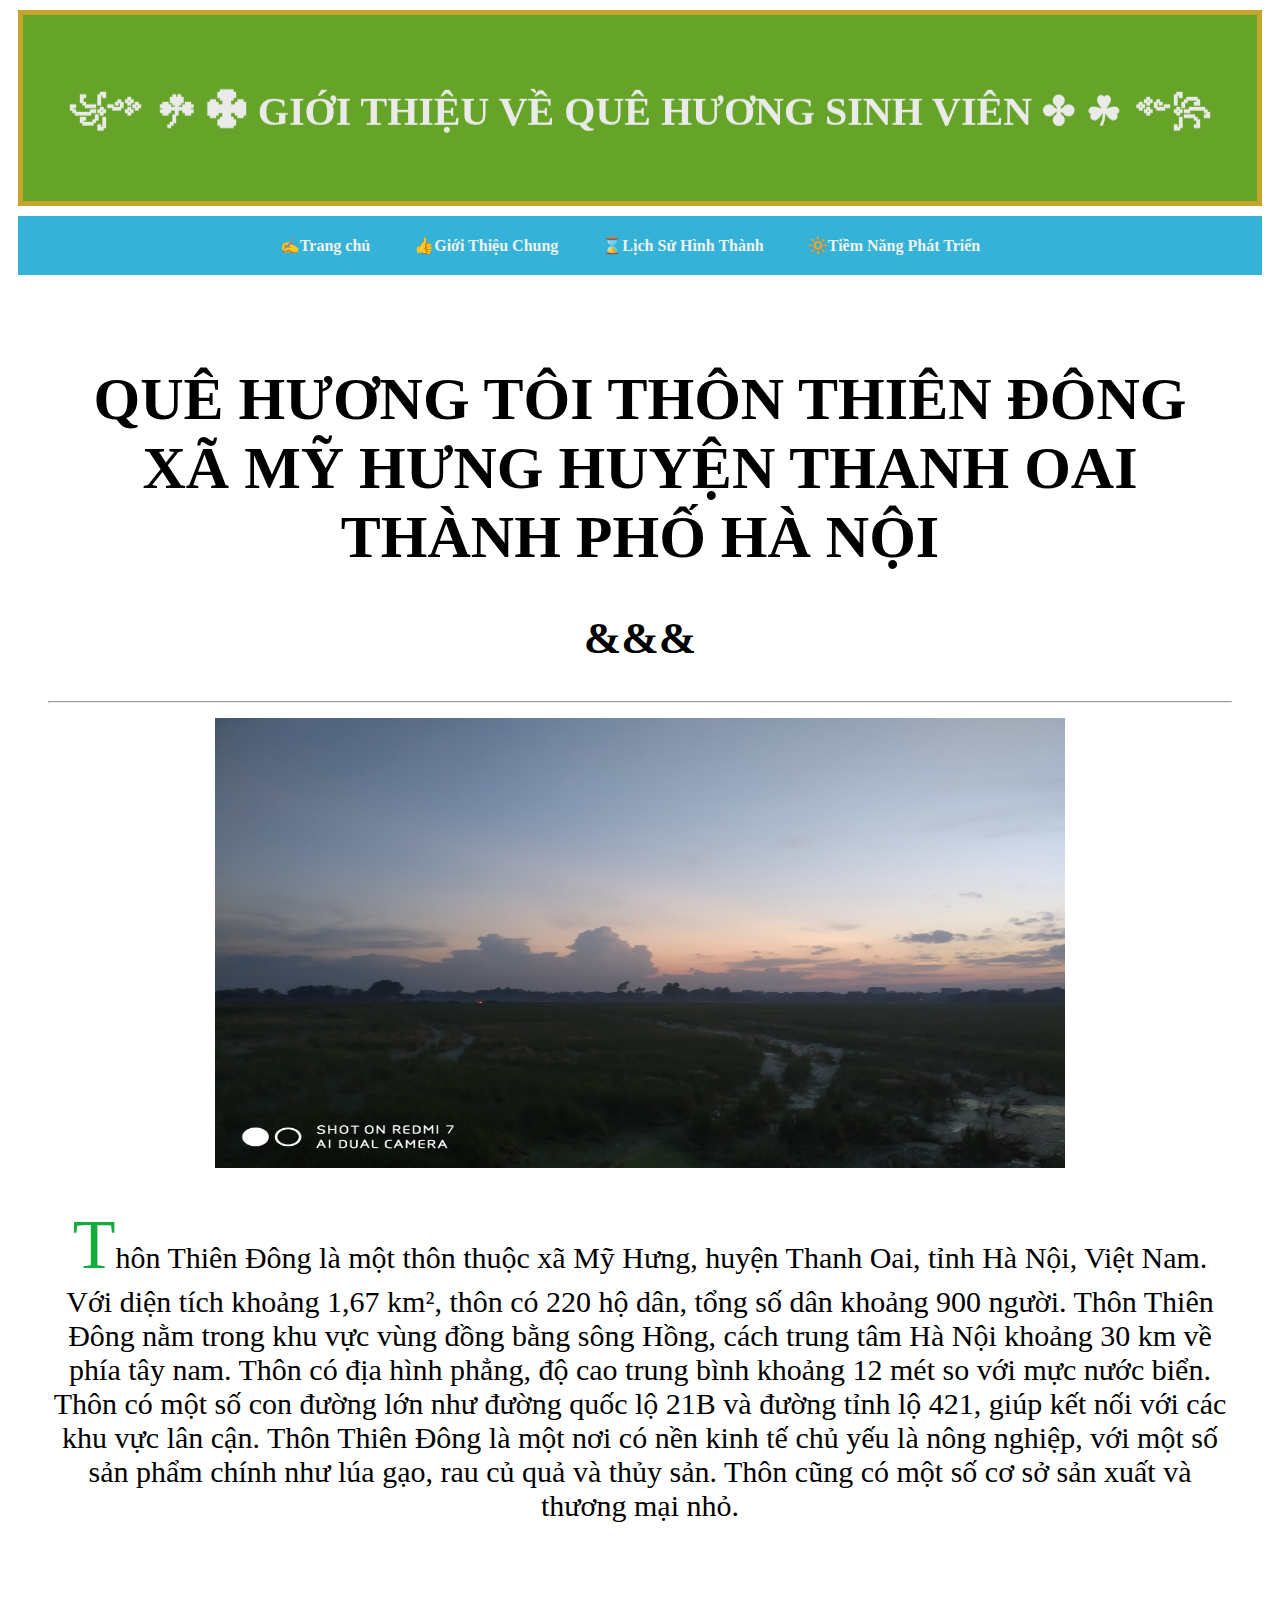
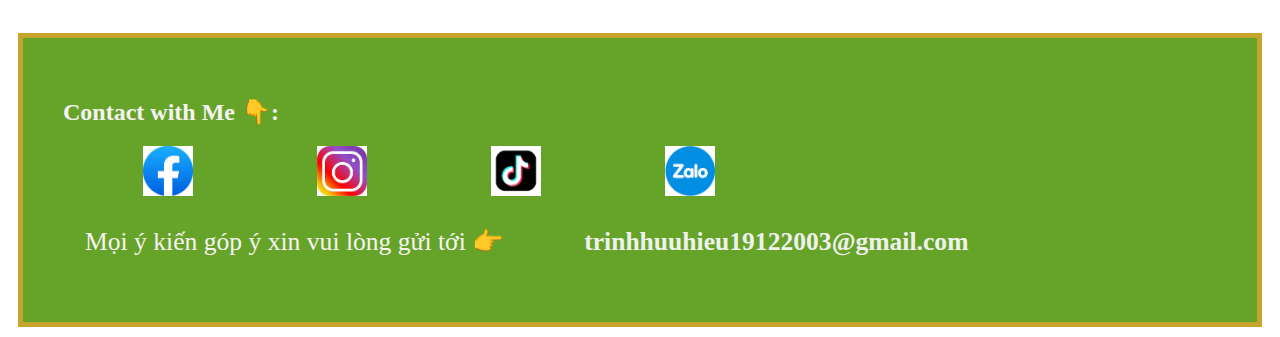
<file: index.html>
<!DOCTYPE html>
<html lang="en">
<head>
    <meta charset="UTF-8">
    <meta http-equiv="X-UA-Compatible" content="IE=edge">
    <meta name="viewport" content="width=device-width, initial-scale=1.0">
    <title>Giới Thiệu Về Quê Hương </title>
    <link rel="stylesheet" href="./css-of btl.css">
    <link rel="icon" href="./Anh/icon.png" >
</head>
<body>
    <div class="header">
        <marquee style="text-align: center;"behavior="alternate" direction="up">
            <h1>꧁༺ ☘ ✤ GIỚI THIỆU VỀ QUÊ HƯƠNG SINH VIÊN ✤ ☘ ༻꧂</h1>
        </marquee>
        

    </div>
    <div class="menu">
        <ul>
          <li><a href="#">✍Trang chủ</a></li>
          <li><a href="#">👍Giới Thiệu Chung</a></li>
          <li><a href="./ls.html">⌛Lịch Sử Hình Thành</a></li>
          <li><a href="./pt.html">🔆Tiềm Năng Phát Triển</a></li>
        </ul>
        
        <div class="content">
            <h1>QUÊ HƯƠNG TÔI THÔN THIÊN ĐÔNG XÃ MỸ HƯNG HUYỆN THANH OAI THÀNH PHỐ HÀ NỘI</h1>
            <h2>&&&</h2>
            <hr>
            <img src="./Anh/anhgt.jpg" width="850px" height="450px">
            <p><span style="font-size:70px;color:rgb(20, 172, 60)">T</span>hôn Thiên Đông là một thôn thuộc xã Mỹ Hưng, huyện Thanh Oai, tỉnh Hà Nội, Việt Nam.
               Với diện tích khoảng 1,67 km², thôn có 220 hộ dân, tổng số dân khoảng 900 người.
               Thôn Thiên Đông nằm trong khu vực vùng đồng bằng sông Hồng, cách trung tâm Hà Nội khoảng 30 km về phía tây nam.
               Thôn có địa hình phẳng, độ cao trung bình khoảng 12 mét so với mực nước biển.
               Thôn có một số con đường lớn như đường quốc lộ 21B và đường tỉnh lộ 421, giúp kết nối với các khu vực lân cận.
               Thôn Thiên Đông là một nơi có nền kinh tế chủ yếu là nông nghiệp, với một số sản phẩm chính như lúa gạo, rau củ quả và thủy sản.
               Thôn cũng có một số cơ sở sản xuất và thương mại nhỏ.
                
               </p>
        </div>
















      </div>
      <div class="footer">
        <h2> Contact with Me 👇:</h2>
        <a href="https://www.facebook.com/hieuhieu.trinh.37?mibextid=ZbWKwL"><img src="./Anh/face.jfif" alt="Facebook" class="icon" width="50px" height="50px"></a>
        <a href="https://www.instagram.com/"><img src="./Anh/intar.jfif" alt="Instagram" class="icon" width="50px" height="50px"></a>
        <a href="https://www.tiktok.com/login"><img src="./Anh/toptop.jpg" alt="Tiktok" class="icon" width="50px" height="50px"></a>
        <a href="https://zalo.me/pc"><img src="./Anh/zaloimg.jpg" alt="Tiktok" class="icon" width="50px" height="50px"></a>
        <P>Mọi ý kiến góp ý xin vui lòng gửi tới 👉<a href="#">trinhhuuhieu19122003@gmail.com</a></P> 
        

      </div>
     
</body>
</html>
</file>
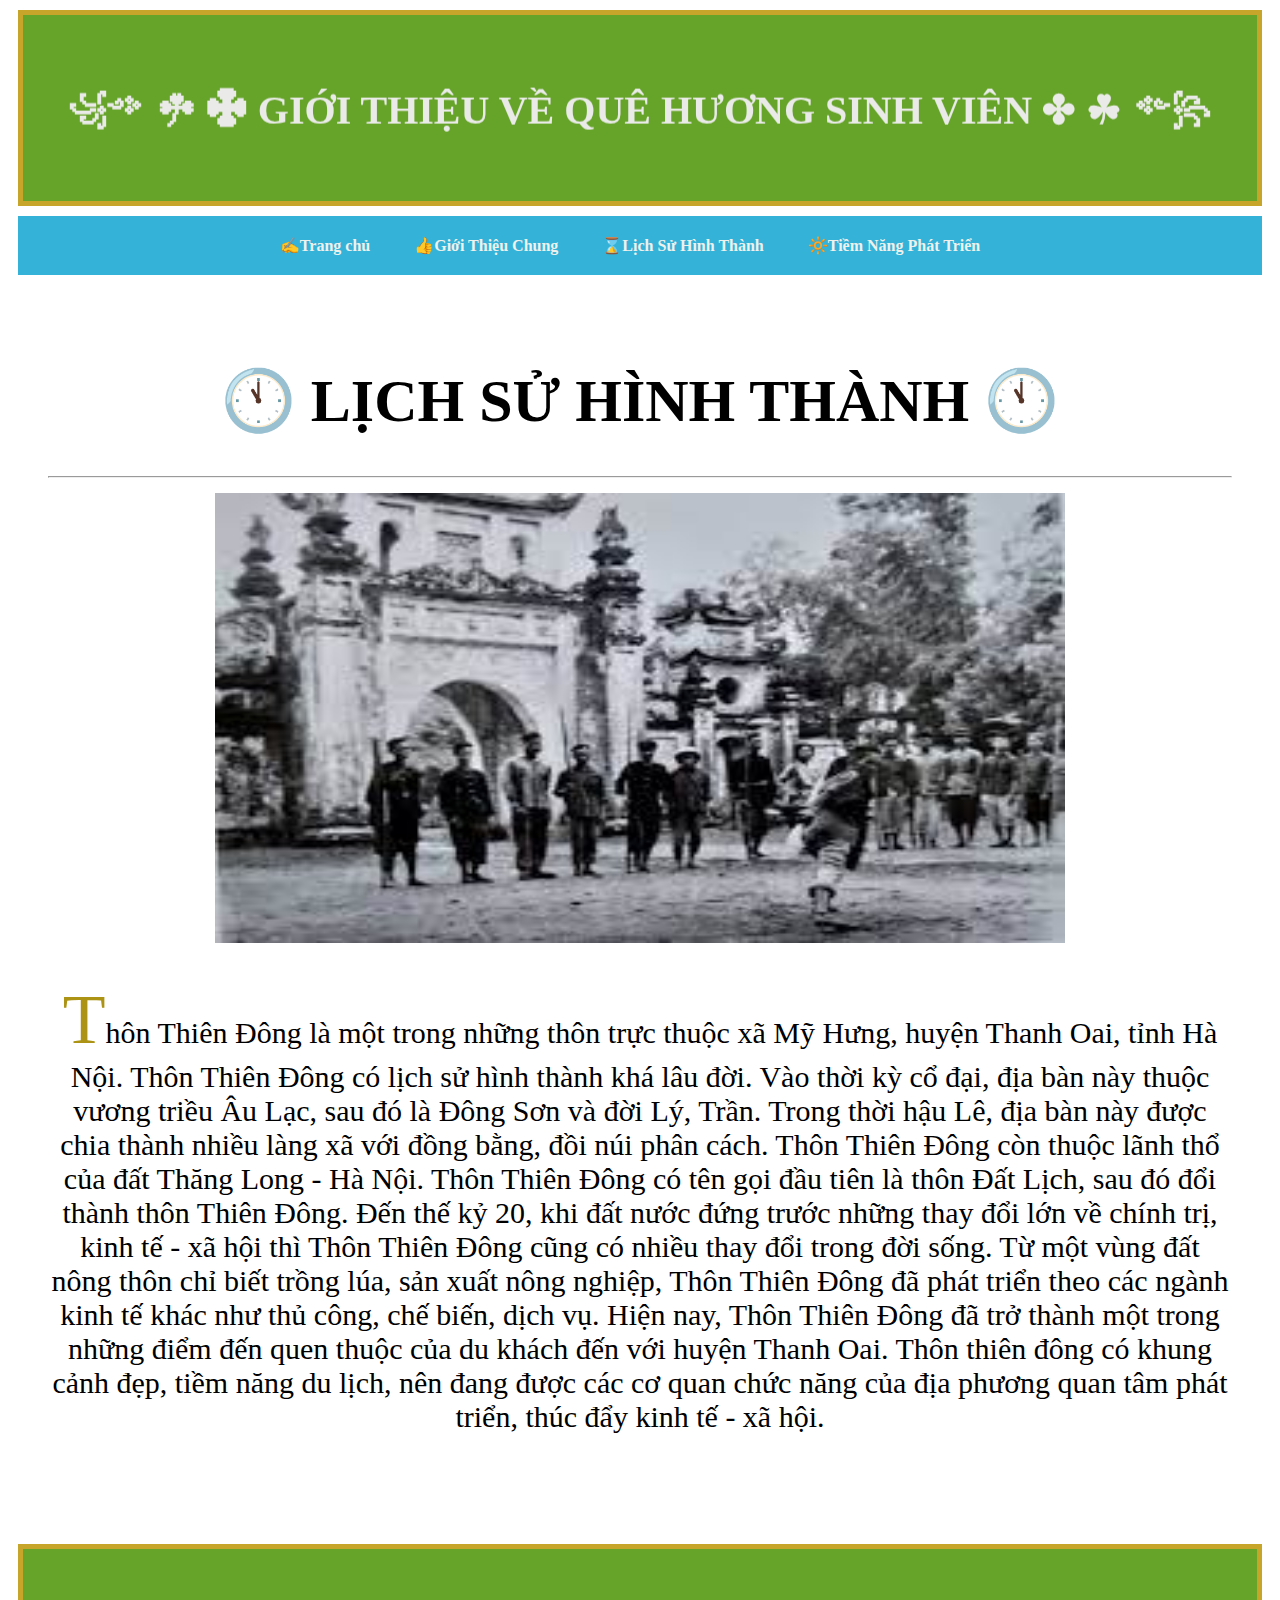
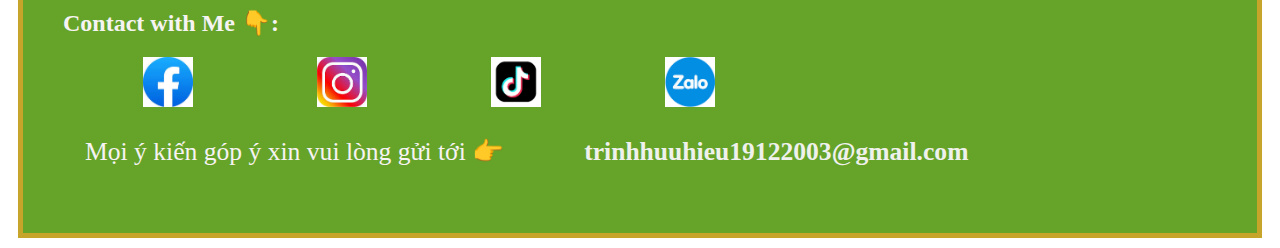
<file: ls.html>
<!DOCTYPE html>
<html lang="en">
<head>
    <meta charset="UTF-8">
    <meta http-equiv="X-UA-Compatible" content="IE=edge">
    <meta name="viewport" content="width=device-width, initial-scale=1.0">
    <title>Giới Thiệu Về Quê Hương </title>
    <link rel="stylesheet" href="./css-of btl.css">
    <link rel="icon" href="./Anh/icon.png" >
</head>
<body>
    <div class="header">
        <marquee style="text-align: center;"behavior="alternate" direction="up">
            <h1>꧁༺ ☘ ✤ GIỚI THIỆU VỀ QUÊ HƯƠNG SINH VIÊN ✤ ☘ ༻꧂</h1>
        </marquee>
        

    </div>
    <div class="menu">
        <ul>
          <li><a href="./index.html">✍Trang chủ</a></li>
          <li><a href="./index.html">👍Giới Thiệu Chung</a></li>
          <li><a href="#">⌛Lịch Sử Hình Thành</a></li>
          <li><a href="./pt.html"> 🔆Tiềm Năng Phát Triển </a></li>
        </ul>
        
        <div class="content">
            <h1>🕚 LỊCH SỬ HÌNH THÀNH 🕚</h1>
            <hr>
            <img src="./Anh/tải xuốngls.jpg" width="850px" height="450px">
            <p><span style="font-size:70px;color:rgb(172, 147, 20)">T</span>hôn Thiên Đông là một trong những thôn trực thuộc xã Mỹ Hưng, huyện Thanh Oai, tỉnh Hà Nội. Thôn Thiên Đông có lịch sử hình thành khá lâu đời. Vào thời kỳ cổ đại, địa bàn này thuộc vương triều Âu Lạc, sau đó là Đông Sơn và đời Lý, Trần.

                Trong thời hậu Lê, địa bàn này được chia thành nhiều làng xã với đồng bằng, đồi núi phân cách. Thôn Thiên Đông còn thuộc lãnh thổ của đất Thăng Long - Hà Nội. Thôn Thiên Đông có tên gọi đầu tiên là thôn Đất Lịch, sau đó đổi thành thôn Thiên Đông.
                
                Đến thế kỷ 20, khi đất nước đứng trước những thay đổi lớn về chính trị, kinh tế - xã hội thì Thôn Thiên Đông cũng có nhiều thay đổi trong đời sống. Từ một vùng đất nông thôn chỉ biết trồng lúa, sản xuất nông nghiệp, Thôn Thiên Đông đã phát triển theo các ngành kinh tế khác như thủ công, chế biến, dịch vụ.
                
                Hiện nay, Thôn Thiên Đông đã trở thành một trong những điểm đến quen thuộc của du khách đến với huyện Thanh Oai. Thôn thiên đông có khung cảnh đẹp, tiềm năng du lịch, nên đang được các cơ quan chức năng của địa phương quan tâm phát triển, thúc đẩy kinh tế - xã hội.
                
               
                
               </p>
        </div>
















      </div>
      <div class="footer">
        <h2> Contact with Me 👇:</h2>
        <a href="https://www.facebook.com/hieuhieu.trinh.37?mibextid=ZbWKwL"><img src="./Anh/face.jfif" alt="Facebook" class="icon" width="50px" height="50px"></a>
        <a href="https://www.instagram.com/"><img src="./Anh/intar.jfif" alt="Instagram" class="icon" width="50px" height="50px"></a>
        <a href="https://www.tiktok.com/login"><img src="./Anh/toptop.jpg" alt="Tiktok" class="icon" width="50px" height="50px"></a>
        <a href="https://zalo.me/pc"><img src="./Anh/zaloimg.jpg" alt="Tiktok" class="icon" width="50px" height="50px"></a>
        <P>Mọi ý kiến góp ý xin vui lòng gửi tới 👉<a href="#">trinhhuuhieu19122003@gmail.com</a></P> 
        

      </div>
     
</body>
</html>
</file>
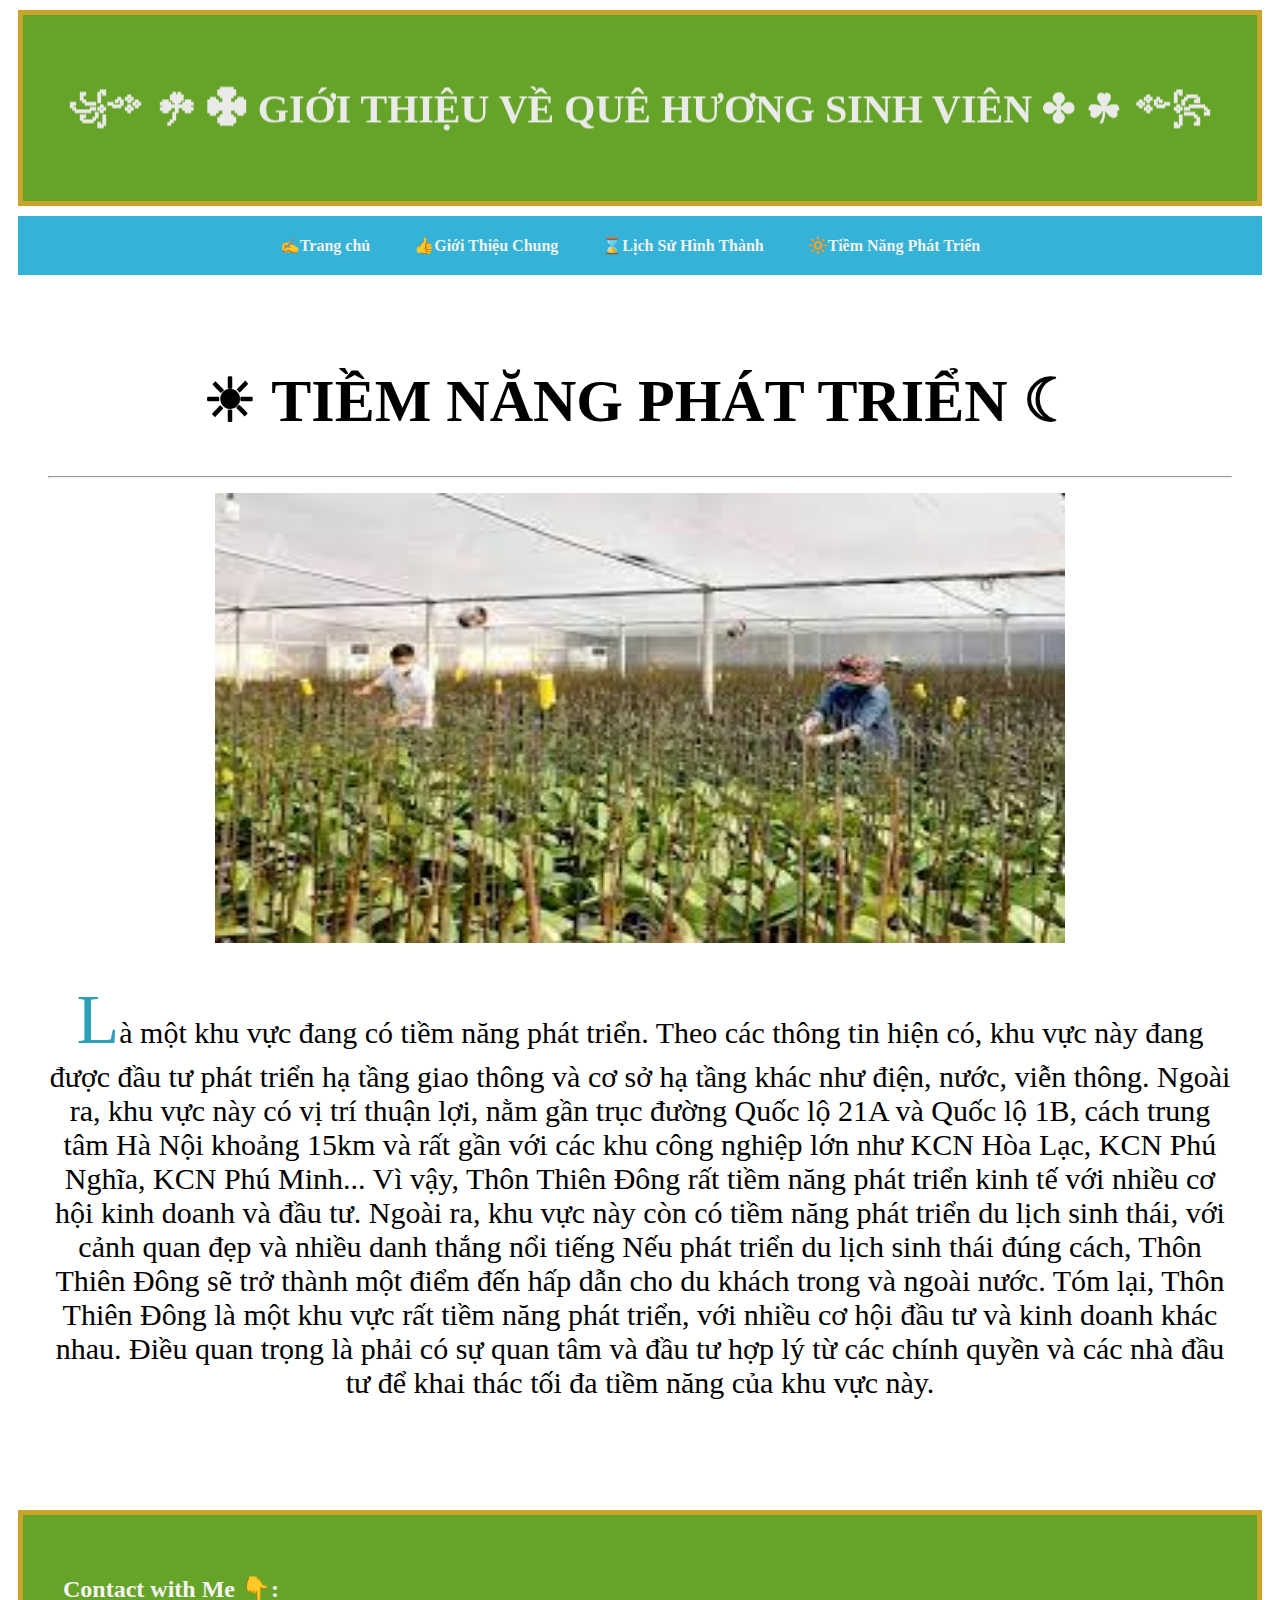
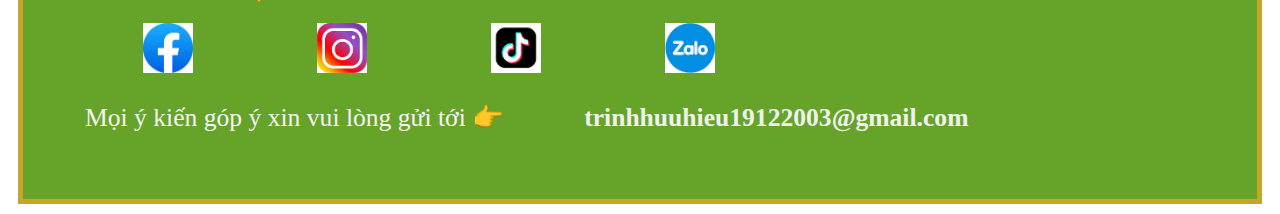
<file: pt.html>
<!DOCTYPE html>
<html lang="en">
<head>
    <meta charset="UTF-8">
    <meta http-equiv="X-UA-Compatible" content="IE=edge">
    <meta name="viewport" content="width=device-width, initial-scale=1.0">
    <title>Giới Thiệu Về Quê Hương </title>
    <link rel="stylesheet" href="./css-of btl.css">
    <link rel="icon" href="./Anh/icon.png" >
</head>
<body>
    <div class="header">
        <marquee style="text-align: center;"behavior="alternate" direction="up">
            <h1>꧁༺ ☘ ✤ GIỚI THIỆU VỀ QUÊ HƯƠNG SINH VIÊN ✤ ☘ ༻꧂</h1>
        </marquee>
        

    </div>
    <div class="menu">
        <ul>
          <li><a href="./index.html">✍Trang chủ</a></li>
          <li><a href="./index.html">👍Giới Thiệu Chung</a></li>
          <li><a href="./ls.html">⌛Lịch Sử Hình Thành</a></li>
          <li><a href="#"> 🔆Tiềm Năng Phát Triển</a></li>
        </ul>
        
        <div class="content">
            <h1>☀ TIỀM NĂNG PHÁT TRIỂN ☾</h1>
            <hr>
            <img src="./Anh/tải xuống tnpt.jpg" width="850px" height="450px">
            <p><span style="font-size:70px;color:rgb(46, 159, 184)">L</span>à một khu vực đang có tiềm năng phát triển. Theo các thông tin hiện có, khu vực này đang được đầu tư phát triển hạ tầng giao thông và cơ sở hạ tầng khác như điện, nước, viễn thông.

                Ngoài ra, khu vực này có vị trí thuận lợi, nằm gần trục đường Quốc lộ 21A và Quốc lộ 1B, cách trung tâm Hà Nội khoảng 15km và rất gần với các khu công nghiệp lớn như KCN Hòa Lạc, KCN Phú Nghĩa, KCN Phú Minh... Vì vậy, Thôn Thiên Đông rất tiềm năng phát triển kinh tế với nhiều cơ hội kinh doanh và đầu tư.
                
                Ngoài ra, khu vực này còn có tiềm năng phát triển du lịch sinh thái, với cảnh quan đẹp và nhiều danh thắng nổi tiếng Nếu phát triển du lịch sinh thái đúng cách, Thôn Thiên Đông sẽ trở thành một điểm đến hấp dẫn cho du khách trong và ngoài nước.
                
                Tóm lại, Thôn Thiên Đông là một khu vực rất tiềm năng phát triển, với nhiều cơ hội đầu tư và kinh doanh khác nhau. Điều quan trọng là phải có sự quan tâm và đầu tư hợp lý từ các chính quyền và các nhà đầu tư để khai thác tối đa tiềm năng của khu vực này.
               </p>
        </div>
















      </div>
      <div class="footer">
        <h2> Contact with Me 👇:</h2>
        <a href="https://www.facebook.com/hieuhieu.trinh.37?mibextid=ZbWKwL"><img src="./Anh/face.jfif" alt="Facebook" class="icon" width="50px" height="50px"></a>
        <a href="https://www.instagram.com/"><img src="./Anh/intar.jfif" alt="Instagram" class="icon" width="50px" height="50px"></a>
        <a href="https://www.tiktok.com/login"><img src="./Anh/toptop.jpg" alt="Tiktok" class="icon" width="50px" height="50px"></a>
        <a href="https://zalo.me/pc"><img src="./Anh/zaloimg.jpg" alt="Tiktok" class="icon" width="50px" height="50px"></a>
        <P>Mọi ý kiến góp ý xin vui lòng gửi tới 👉<a href="#">trinhhuuhieu19122003@gmail.com</a></P> 
       
        

      </div>
     
</body>
</html>
</file>
<file: css-of btl.css>
.header{
    margin:10px;
    padding:40px;
    font-size: 20px;
    background-color:rgb(102, 163, 41);
    text-align:center;
    display:block;
    color:rgb(234, 235, 233);
    font-family:'Times New Roman', Times, serif;
    border:5px solid rgba(227, 166, 44, 0.777);
   
}
.menu {
    width: 100%;
    text-align: center;
  }
  
  ul {
    list-style: none;
    padding: 20px;
    margin: 10px;
    display: block;
    background-color: rgb(52, 178, 216);
  }
  
  li {
    display: inline-block;
    margin-right: 20px;
  }
  
  a {
    text-decoration: none;
    color: rgb(239, 241, 236);
    font-weight: bold;
    padding:10px;
  }
.content{
    font-family:Cambria, Cochin, Georgia, Times, 'Times New Roman', serif;
    font-size: 30px;
    text-align: center;
    margin:0 auto;
    padding:40px;
}

.footer{
    font-family: 'Times New Roman', Times, serif;
    margin:10px;
    margin-top:40px;
    padding: 40px;
    background-color:rgb(102, 163, 41);
    color:#f6f3f3;
    text-align: left;
    border:5px solid rgba(227, 166, 44, 0.777);
  }
.footer p{
    padding-inline: 22px;
    font-size: 160%;
}
.footer a{
    padding: 40px;
    padding-left: 80px;
}

.footer-icon {
    padding: 20%;
    display: inline-block;
    margin-right: 10px;
}

.footer-icon img {
    height: 30px;
}
</file>
